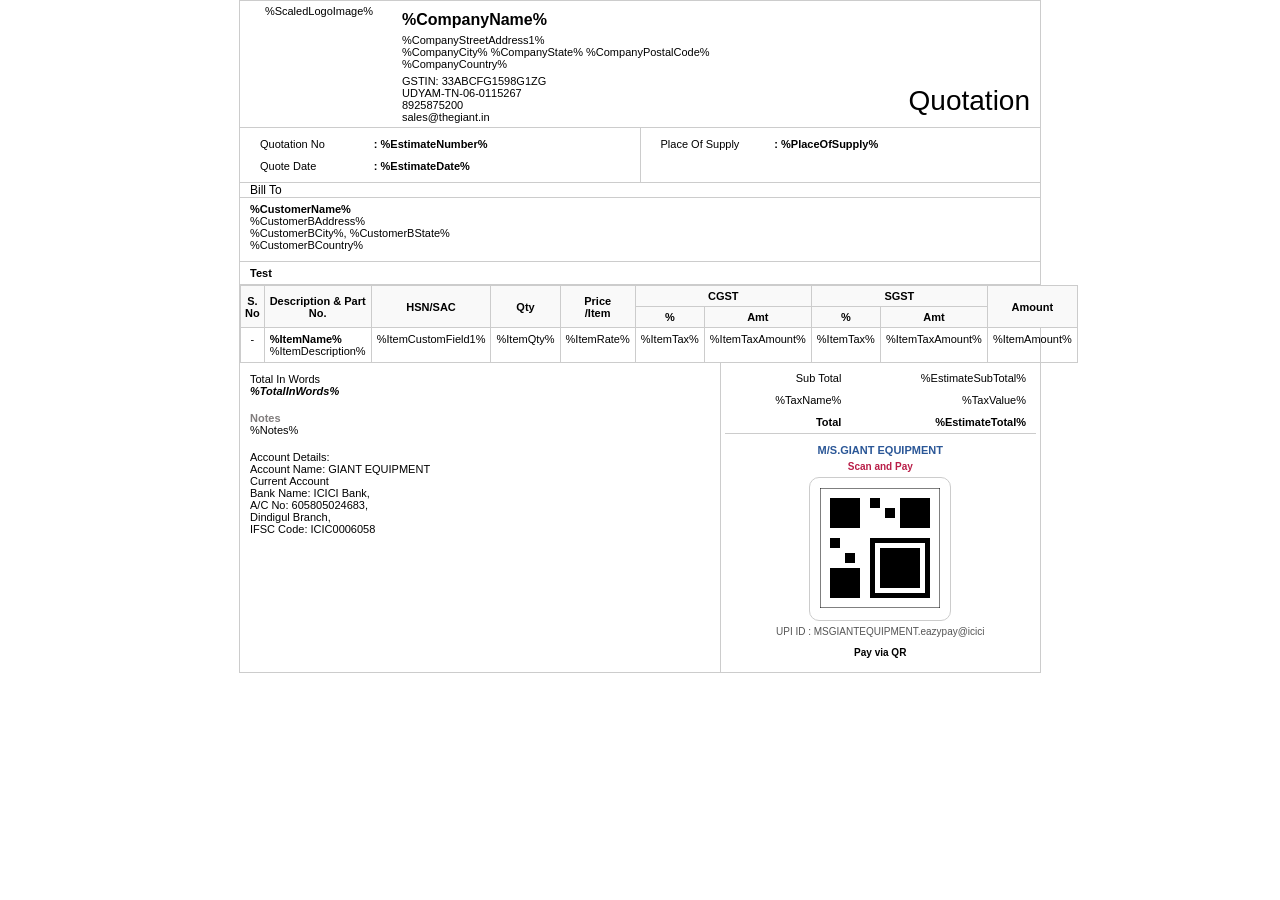
<file: quote_template.html>
<!DOCTYPE html>
<html lang="en">
<head>
    <meta charset="UTF-8">
    <meta name="viewport" content="width=device-width, initial-scale=1.0">
    <title>Quotation</title>
    <style>
        #lineitem tr {
            page-break-inside: avoid;
            page-break-after: auto;
        }
        body {
            font-family: Arial, sans-serif;
            font-size: 11px;
            color: #000;
            margin: 0;
            padding: 0;
            box-sizing: border-box;
        }
        .container {
            width: 100%;
            max-width: 800px;
            margin: 0 auto;
            border: 1px solid #ccc;
            padding: 0;
        }
        table {
            width: 100%;
            border-collapse: collapse;
        }
        td, th {
            padding: 4px;
            vertical-align: top;
        }
        .border-bottom {
            border-bottom: 1px solid #ccc;
        }
        .border-right {
            border-right: 1px solid #ccc;
        }
        .header-table {
            width: 100%;
        }
        .header-logo {
            width: 150px;
            text-align: center;
        }
        .header-logo img {
            width: 120px;
            height: auto;
        }
        .header-details {
            padding-top: 10px;
        }
        .company-name {
            font-size: 16px;
            font-weight: bold;
            margin-bottom: 5px;
        }
        .title-text {
            font-size: 28px;
            font-weight: normal;
            text-align: right;
            vertical-align: bottom;
            padding-bottom: 10px;
            padding-right: 10px;
        }
        .info-table td {
            padding: 5px 10px;
        }
        .bill-to-title {
            font-size: 12px;
            padding-left: 10px;
        }
        .bill-to-content {
            padding: 5px 10px 10px 10px;
            font-weight: bold;
        }
        .items-table {
            width: 100%;
            border-collapse: collapse;
            text-align: center;
        }
        .items-table th {
            border: 1px solid #ccc;
            background-color: #f9f9f9;
            font-weight: bold;
            vertical-align: middle;
        }
        .items-table td {
            border: 1px solid #ccc;
            padding: 5px;
            vertical-align: top;
        }
        .items-table .text-left {
            text-align: left;
        }
        .items-table .text-right {
            text-align: right;
        }
        .bottom-section {
            width: 100%;
            border-collapse: collapse;
        }
        .bottom-left {
            width: 60%;
            padding: 10px;
            vertical-align: top;
        }
        .bottom-right {
            width: 40%;
            vertical-align: top;
            border-left: 1px solid #ccc;
        }
        .totals-table {
            width: 100%;
            border-collapse: collapse;
        }
        .totals-table td {
            padding: 5px 10px;
            text-align: right;
        }
        .totals-table .total-label {
            font-weight: bold;
        }
        .totals-table .total-amount {
            font-weight: bold;
        }
        .payment-info {
            text-align: center;
            border-top: 1px solid #ccc;
            padding: 10px;
        }
        .payment-info .m-s {
            color: #2b5797;
            font-weight: bold;
            margin-bottom: 5px;
        }
        .payment-info .scan-pay {
            color: #b91d47;
            font-weight: bold;
            font-size: 10px;
            margin-bottom: 5px;
        }
        .qr-box {
            border: 1px solid #ccc;
            border-radius: 10px;
            padding: 10px;
            display: inline-block;
            margin-bottom: 5px;
        }
        .qr-code {
            width: 120px;
            height: 120px;
            background-color: #eee;
            display: inline-block;
        }
        .upi-id {
            font-size: 10px;
            color: #555;
        }
        .pay-via {
            font-size: 10px;
            margin-top: 10px;
            font-weight: bold;
        }
        .notes-title {
            margin-top: 15px;
        }
        .account-details {
            margin-top: 15px;
        }
        .bold-text {
            font-weight: bold;
        }
    </style>
</head>
<body>

<div class="container">
    <!-- Header -->
    <table class="header-table border-bottom">
        <tr>
            <td class="header-logo">
                <div style="margin-bottom: 5px;">%ScaledLogoImage%</div>
            </td>
            <td class="header-details">
                <div class="company-name">%CompanyName%</div>
                <div id="tmp_org_address" style="white-space: pre-wrap; margin-bottom: 5px;">%CompanyStreetAddress1%<br>%CompanyCity% %CompanyState% %CompanyPostalCode%<br>%CompanyCountry%</div>
                <div>GSTIN: 33ABCFG1598G1ZG</div>
                <div>UDYAM-TN-06-0115267</div>
                <div>8925875200</div>
                <div>sales@thegiant.in</div>
            </td>
            <td class="title-text">
                Quotation
            </td>
        </tr>
    </table>

    <!-- Info Section -->
    <table class="info-table border-bottom">
        <tr>
            <td width="50%" class="border-right">
                <table style="width: 100%;">
                    <tr>
                        <td width="30%">Quotation No</td>
                        <td width="70%" class="bold-text">: %EstimateNumber%</td>
                    </tr>
                    <tr>
                        <td>Quote Date</td>
                        <td class="bold-text">: %EstimateDate%</td>
                    </tr>
                </table>
            </td>
            <td width="50%">
                <table style="width: 100%;">
                    <tr>
                        <td width="30%">Place Of Supply</td>
                        <td width="70%" class="bold-text">: %PlaceOfSupply%</td>
                    </tr>
                </table>
            </td>
        </tr>
    </table>

    <!-- Bill To Section -->
    <div class="border-bottom">
        <label id="tmp_billing_address_label" class="bill-to-title">Bill To</label>
    </div>
    <div class="border-bottom bill-to-content">
        %CustomerName%<br>
        <span id="tmp_billing_address" style="white-space: pre-wrap; font-weight: normal;">%CustomerBAddress%<br>%CustomerBCity%, %CustomerBState%<br>%CustomerBCountry%</span>
    </div>

    <!-- Test Title Row -->
    <div class="border-bottom" style="padding: 5px 10px; font-weight: bold;">
        Test
    </div>

    <!-- Items Table -->
    <table class="items-table">
        <thead>
            <tr>
                <th rowspan="2" width="4%">S. No</th>
                <th rowspan="2" width="30%">Description & Part No.</th>
                <th rowspan="2" width="8%">HSN/SAC</th>
                <th rowspan="2" width="8%">Qty</th>
                <th rowspan="2" width="10%">Price<br>/Item</th>
                <th colspan="2" width="15%">CGST</th>
                <th colspan="2" width="15%">SGST</th>
                <th rowspan="2" width="10%">Amount</th>
            </tr>
            <tr>
                <th>%</th>
                <th>Amt</th>
                <th>%</th>
                <th>Amt</th>
            </tr>
        </thead>
        <tbody id="lineitem">
            <tr>
                <td>-</td>
                <td class="text-left">
                    <span id="tmp_item_name" style="font-weight: bold; word-wrap: break-word;">%ItemName%</span><br>
                    <span style="white-space: pre-wrap; overflow-wrap: break-word;">%ItemDescription%</span>
                </td>
                <td>%ItemCustomField1%</td>
                <td><span id="tmp_item_qty">%ItemQty%</span></td>
                <td class="text-right"><span id="tmp_item_rate">%ItemRate%</span></td>
                <td>%ItemTax%</td>
                <td class="text-right">%ItemTaxAmount%</td>
                <td>%ItemTax%</td>
                <td class="text-right">%ItemTaxAmount%</td>
                <td class="text-right">%ItemAmount%</td>
            </tr>
        </tbody>
    </table>

    <!-- Bottom Section -->
    <table class="bottom-section">
        <tr>
            <td class="bottom-left">
                <div>Total In Words</div>
                <div class="bold-text" style="font-style: italic;">%TotalInWords%</div>

                <div class="notes-title">
                    <label id="tmp_notes_label" style="color: #817d7d; font-weight: bold;">Notes</label>
                </div>
                <div style="white-space: pre-wrap; overflow-wrap: break-word; margin-bottom: 15px;">%Notes%</div>

                <div class="account-details">
                    <div>Account Details:</div>
                    <div>Account Name: GIANT EQUIPMENT</div>
                    <div>Current Account</div>
                    <div>Bank Name: ICICI Bank,</div>
                    <div>A/C No: 605805024683,</div>
                    <div>Dindigul Branch,</div>
                    <div>IFSC Code: ICIC0006058</div>
                </div>
            </td>
            <td class="bottom-right">
                <table class="totals-table">
                    <tr>
                        <td>Sub Total</td>
                        <td id="tmp_subtotal">%EstimateSubTotal%</td>
                    </tr>
                    <tbody id="taxItems">
                        <tr>
                            <td>%TaxName%</td>
                            <td>%TaxValue%</td>
                        </tr>
                    </tbody>
                    <tr>
                        <td class="total-label">Total</td>
                        <td class="total-amount" id="tmp_balance_due"><b>%EstimateTotal%</b></td>
                    </tr>
                </table>

                <div class="payment-info">
                    <div class="m-s">M/S.GIANT EQUIPMENT</div>
                    <div class="scan-pay">Scan and Pay</div>
                    <div class="qr-box">
                        <!-- QR Code Placeholder -->
                        <div class="qr-code">
                            <svg width="120" height="120" viewBox="0 0 120 120">
                                <rect width="120" height="120" fill="#fff" stroke="#000" stroke-width="1"/>
                                <!-- Fake QR code pattern -->
                                <path d="M10,10 h30 v30 h-30 v-30 M15,15 h20 v20 h-20 v-20 M20,20 h10 v10 h-10 v-10" fill="#000"/>
                                <path d="M80,10 h30 v30 h-30 v-30 M85,15 h20 v20 h-20 v-20 M90,20 h10 v10 h-10 v-10" fill="#000"/>
                                <path d="M10,80 h30 v30 h-30 v-30 M15,85 h20 v20 h-20 v-20 M20,90 h10 v10 h-10 v-10" fill="#000"/>
                                <rect x="50" y="10" width="10" height="10" fill="#000"/>
                                <rect x="65" y="20" width="10" height="10" fill="#000"/>
                                <rect x="10" y="50" width="10" height="10" fill="#000"/>
                                <rect x="25" y="65" width="10" height="10" fill="#000"/>
                                <rect x="50" y="50" width="60" height="60" fill="#000"/>
                                <rect x="55" y="55" width="50" height="50" fill="#fff"/>
                                <rect x="60" y="60" width="40" height="40" fill="#000"/>
                            </svg>
                        </div>
                    </div>
                    <div class="upi-id">UPI ID : MSGIANTEQUIPMENT.eazypay@icici</div>
                    <div class="pay-via">Pay via QR</div>
                </div>
            </td>
        </tr>
    </table>
</div>

</body>
</html>
</file>
